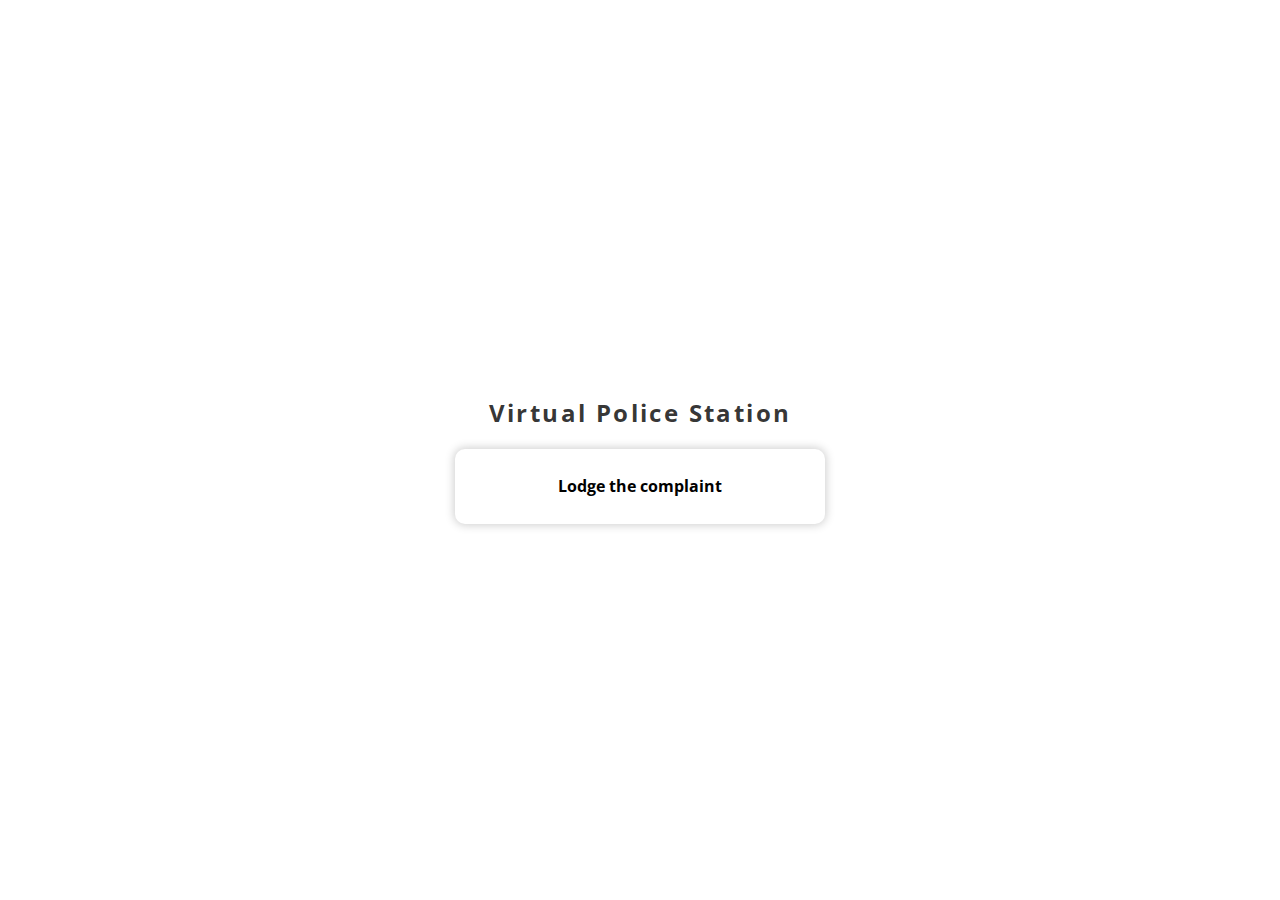
<file: Virtual_PS/bin/html/fir-main-landing.html>
<!DOCTYPE html>
<html lang="en">
<head>
    <meta charset="UTF-8">
    <meta name="viewport" content="width=device-width, initial-scale=1.0">
    <meta http-equiv="X-UA-Compatible" content="ie=edge">
    <link rel="stylesheet" href="../css/fir-main-landing.css">
    <link href="https://fonts.googleapis.com/css?family=Open+Sans&display=swap" rel="stylesheet">
    
    <title>Virtual FIR Lodging</title>
</head>
<body>

    <div class="heading">
        <h2>Virtual Police Station</h2>
    </div>
    <div class="about">
        <div class="about-content">
            <h4>
                Lodge the complaint
            </h4>
        </div>
    </div>

</body>
</html>
</file>
<file: Virtual_PS/bin/css/fir-main-landing.css>
*{
    scroll-behavior: smooth;
    font-family: 'Open Sans';
}
body{
    width: 100vw;
    height: auto;
    min-height: 100vh;
    background: #fff;
    border-radius: 10px;
    padding: 0;
    margin: 0;
    display: flex;
    align-content: center;
    justify-content: center;
    flex-flow: column;
}
.heading{
    width: 100%;
    text-align: center;
    margin: 0;
}
.heading h2{
    color: rgba(0,0,0,0.8);
    letter-spacing: .1em;
}
.about {
    width: 85%;
    margin: 0px auto;
    padding: 5px;
    text-align: center;
    box-shadow: 0px 0px 10px 1px rgba(0,0,0,0.2);
    border-radius: 10px;
}
.contents{
    padding: 20px;
    text-align: center;
}
.status{
    padding: 10px;
}
.status input[type="text"]{
    padding: 10px;
    margin: 10px;
    border-radius: 20px;
    border: none;
    box-shadow: 0px 0px 10px 1px rgba(0,0,0,0.2);
}
.status input[type="button"]{
    background-color: tomato;
    background-image: url('../img/search-icon.png');
    border: none;
    box-shadow: 0px 0px 10px 1px rgba(0,0,0,0.2);
}
@media (min-width: 660px){
    .about{
        width: 360px;
    }
}
</file>
